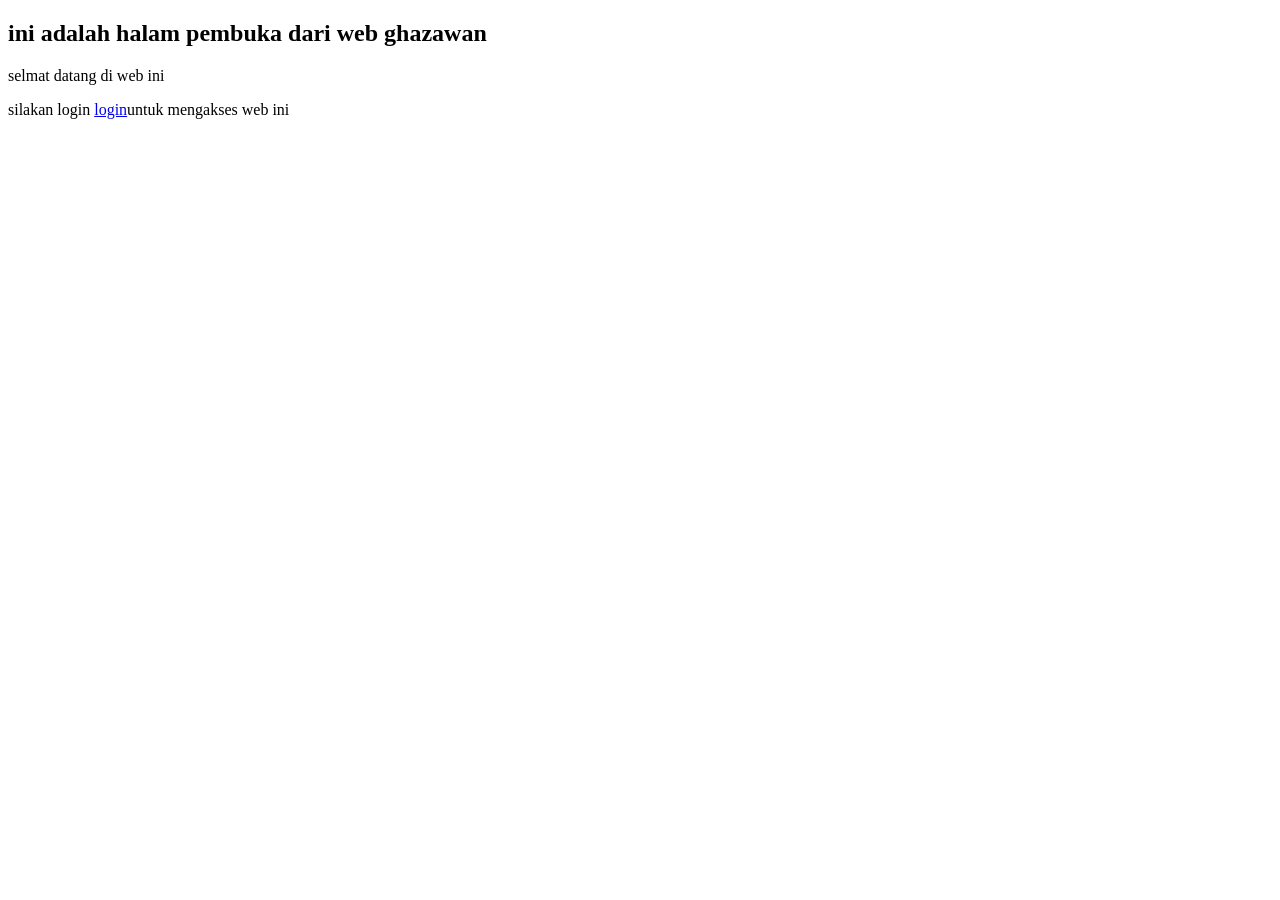
<file: index.html>
<!DOCTYPE html>
<html lang="en">
<head>
    <meta charset="UTF-8">
    <meta name="viewport" content="width=device-width, initial-scale=1.0">
    <title>halaman awal web Ghazawan</title>
</head>
<body>
    <h2>ini adalah halam pembuka dari web ghazawan</h2>
    <p>selmat datang di web ini</p>
    <p>silakan login <a href="login.html">login</a>untuk mengakses web ini</p>
</body>
</html>
</file>
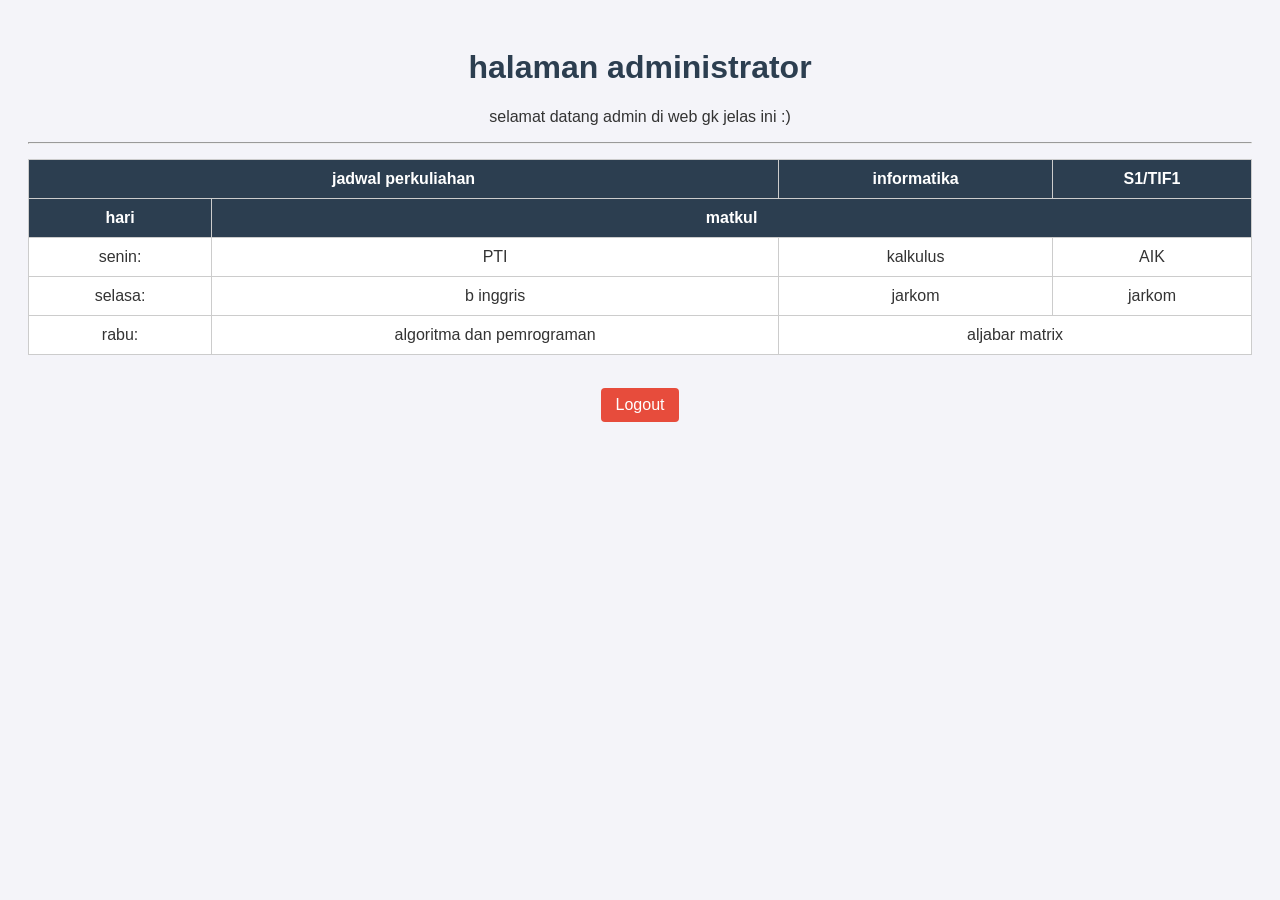
<file: admin.html>
<!DOCTYPE html>
<html lang="en">
<head>
    <meta charset="UTF-8">
    <meta name="viewport" content="width=device-width, initial-scale=1.0">
    <title>halaman admin</title>
    <link rel="stylesheet" href="admin.css">
    
</head>
<body>
    <h1>halaman administrator</h1>
    <p>selamat datang admin di web gk jelas ini :)</p><hr>
    <table border="1">
        <tr>
            <th colspan="2">jadwal perkuliahan</th>
            <th>informatika</th>
            <th>S1/TIF1</th>
        </tr>
        <tr>
            <th>hari</th>
            <th colspan="3">matkul</th>
        </tr>
        <tr>
            <td>senin:</td>
            <td>PTI</td>
            <td>kalkulus</td>
            <td>AIK</td>
        </tr>
        <tr>
            <td>selasa:</td>
            <td>b inggris</td>
            <td>jarkom</td>
            <td>jarkom</td>
        </tr>
        <tr>
            <td>rabu:</td>
            <td>algoritma dan pemrograman</td>
            <td colspan="2">aljabar matrix</td>
        </tr>
    </table><br>
    <a href="login.html">Logout</a>
</body>
</html>
</file>
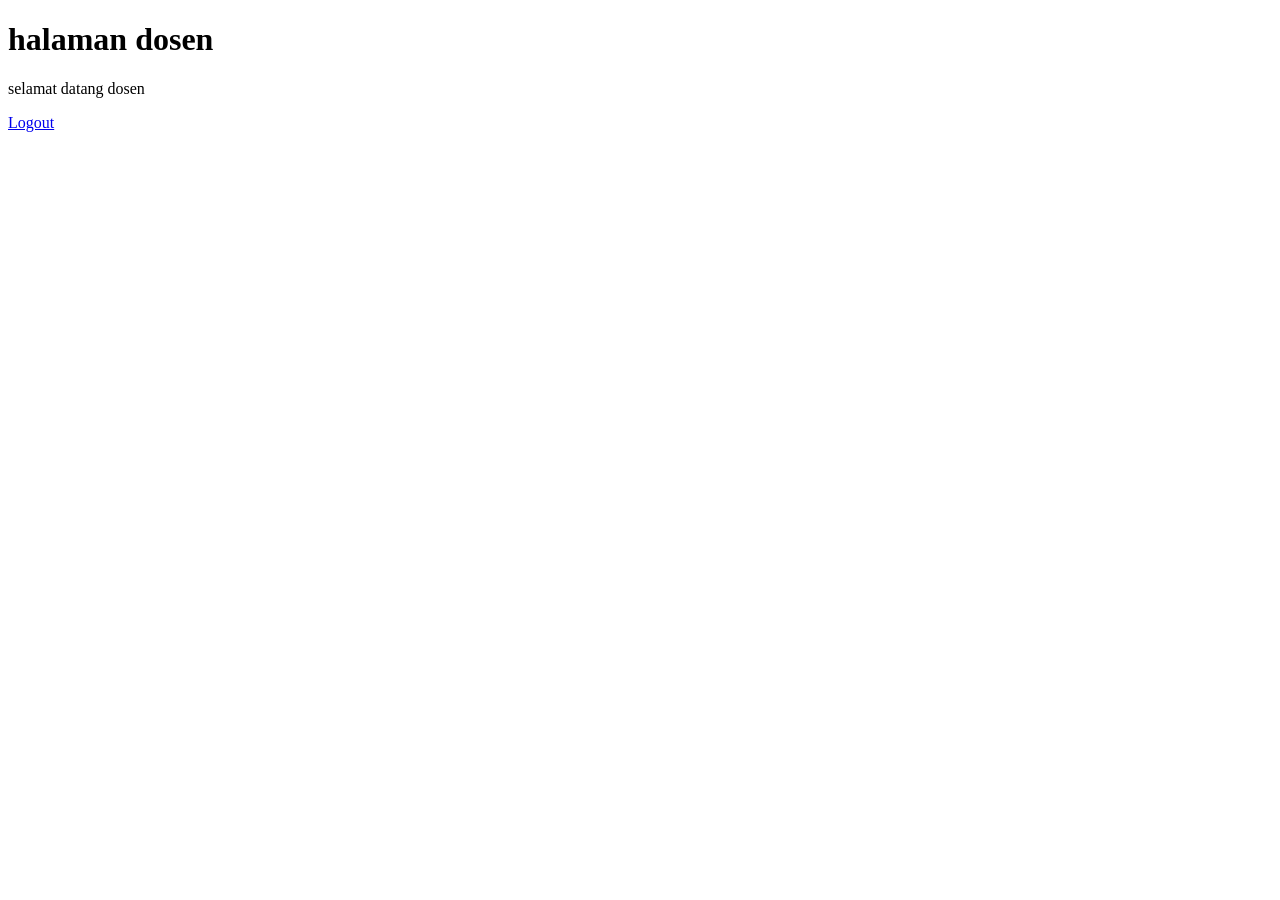
<file: dosen.html>
<!DOCTYPE html>
<html lang="en">
<head>
    <meta charset="UTF-8">
    <meta name="viewport" content="width=device-width, initial-scale=1.0">
    <title>halaman dosen</title>
</head>
<body>
    <h1>halaman dosen</h1>
    <p>selamat datang dosen</p>
    <a href="login.html">Logout</a>
</body>
</html>
</file>
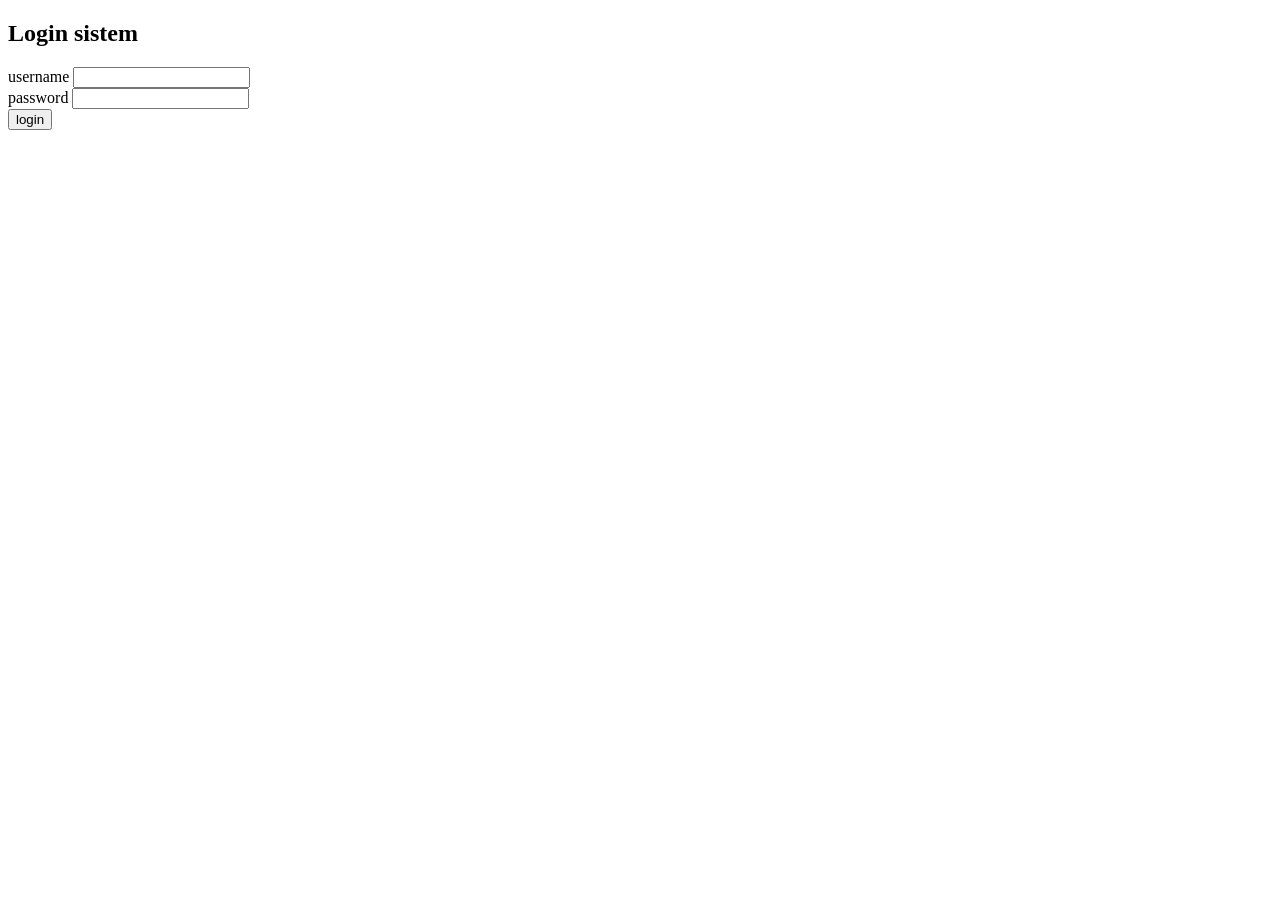
<file: login.html>
<!DOCTYPE html>
<html lang="en">
<head>
    <meta charset="UTF-8">
    <meta name="viewport" content="width=device-width, initial-scale=1.0">
    <title>Halaman login</title>
</head>
<body>
    <h2>Login sistem</h2>
    <label>username</label>
    <input type="text" id="username"><br>
    <label>password</label>
    <input type="password" id="password"><br>
    <button onclick="login()">login</button>
    <p id="hasil"></p>
    <script>
        function login() {
            let username = document.getElementById("username").value;
            let password = document.getElementById
            ("password").value;
            if (username == "admin" && password == "admin123"){window.location.href = "admin.html";
            } else if (username == "dosen" && password == "dosen111"){window.location.href = "dosen.html";
            } else if (username == "mahasiswa" && password == "mahasiswa123"){window.location.href = "mahasiswa.html";
            } else {
                document.getElementById("hasil").innerHTML = "username atau password salah"
            }
        }
    </script>
</body>
</html>
</file>
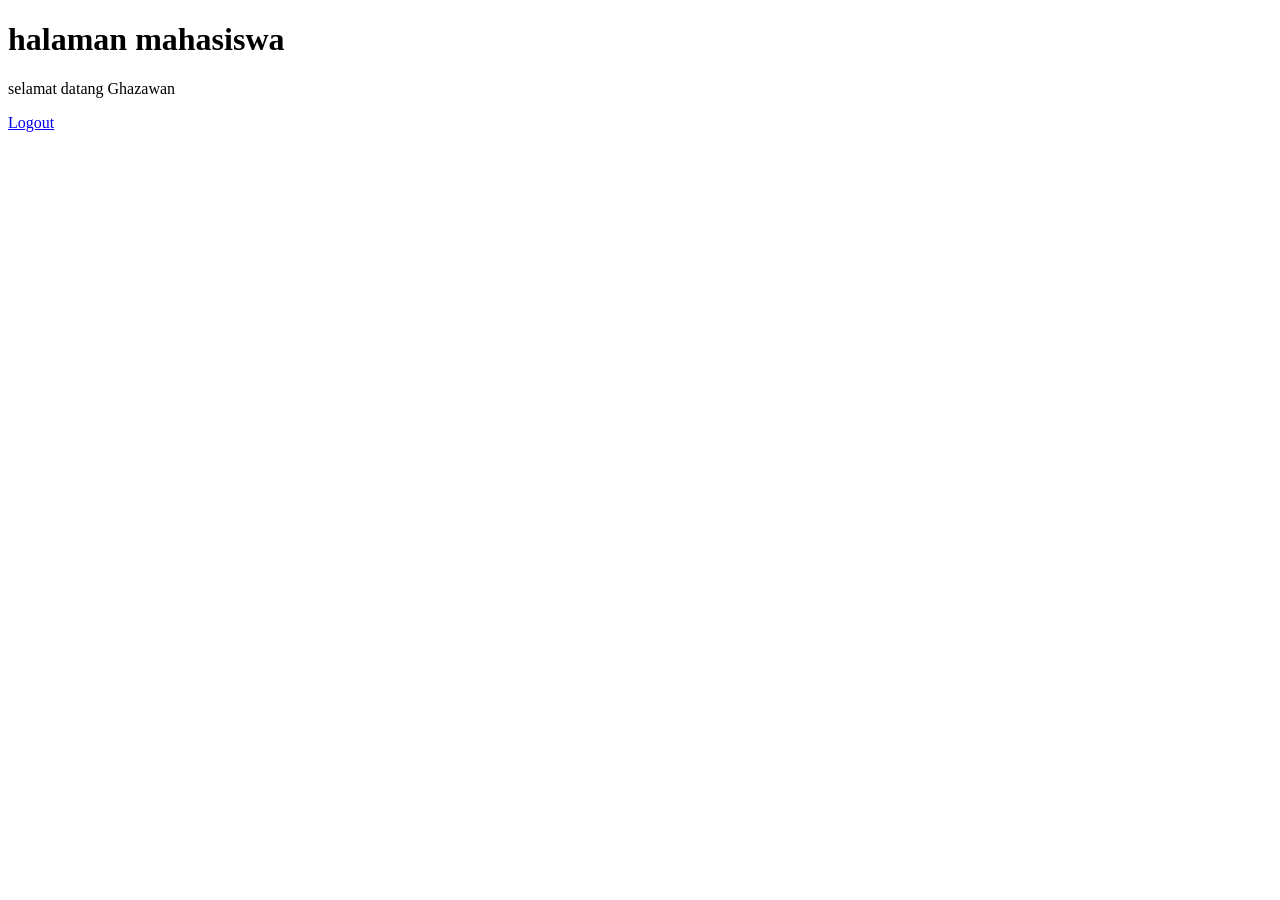
<file: mahasiswa.html>
<!DOCTYPE html>
<html lang="en">
<head>
    <meta charset="UTF-8">
    <meta name="viewport" content="width=device-width, initial-scale=1.0">
    <title>halaman mahasiswa</title>
</head>
<body>
    <h1>halaman mahasiswa</h1>
    <p>selamat datang Ghazawan</p>
    <a href="login.html">Logout</a>
</body>
</html>
</file>
<file: admin.css>
body {
    font-family: Arial, sans-serif;
    background-color: #f4f4f9;
    color: #333;
    padding: 20px;
    text-align: center;
}

h1 {
    color: #2c3e50;
    text-align: center;
}

table {
    width: 100%;
    border-collapse: collapse;
    margin-top: 15px;
    background-color: #fff;
}

th, td {
    border: 1px solid #ccc;
    padding: 10px;
    text-align: center;
}

th {
    background-color: #2c3e50;
    color: white;
}

a {
    display: inline-block;
    margin-top: 15px;
    text-decoration: none;
    color: #fff;
    background-color: #e74c3c;
    padding: 8px 15px;
    border-radius: 4px;
}

a:hover {
    background-color: #c0392b;
}
</file>
